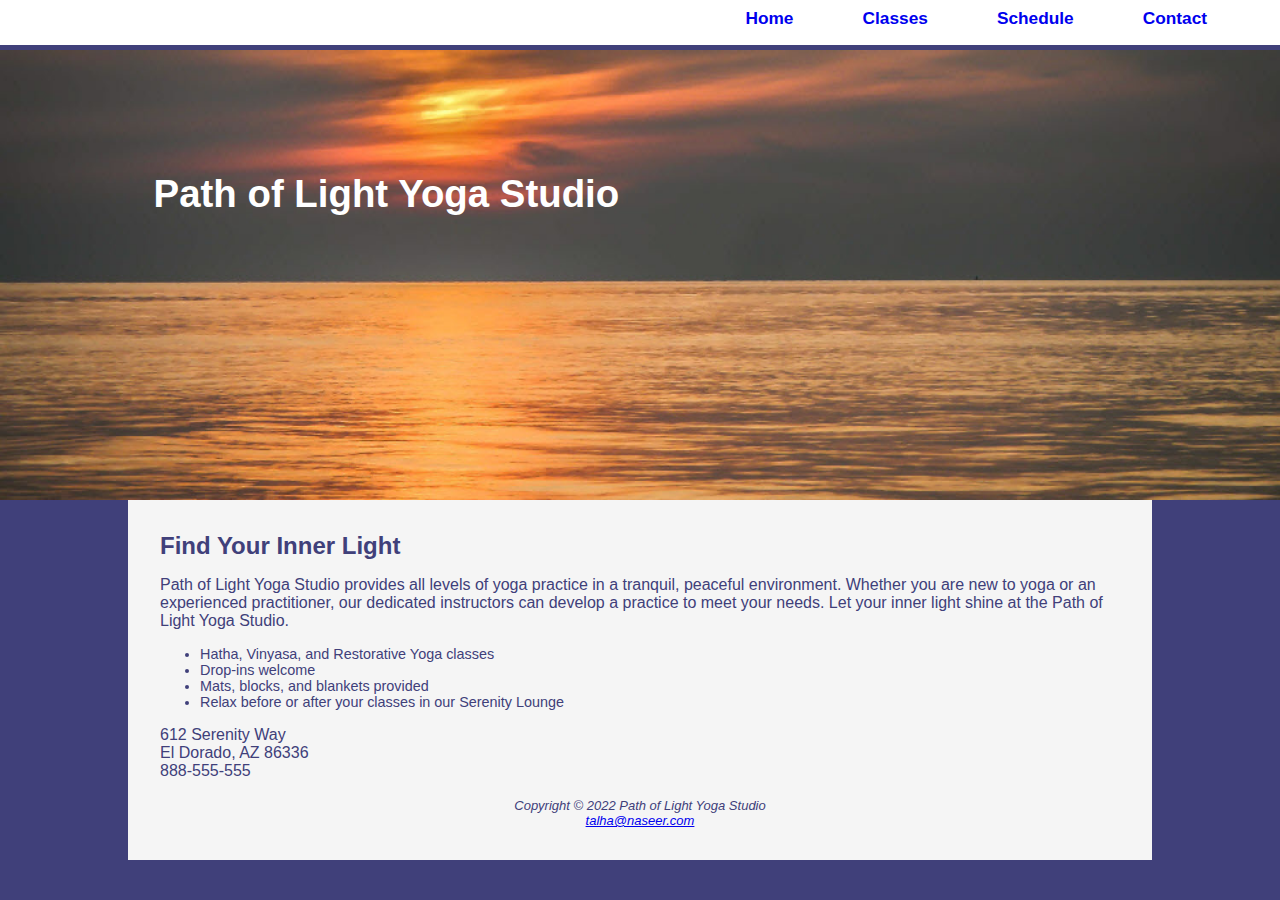
<file: index.html>
<!--Muhammad Talha Naseer, Monday, October 11 2021-->
<!DOCTYPE html>
	<html lang="en">
	<head>
		<title>Path of Light Yoga Studio</title>
		<meta charset="utf-8">
		<meta name="viewport" content="width=device-width, initial-scale=1.0"> 
		<link rel="stylesheet" href="yoga.css">
	</head>

	<body>
		
			<nav>
				<ul>
					<li><a href="index.html">Home</a></li>
					<li><a href="classes.html">Classes</a></li>
					<li><a href="schedule.html">Schedule</a></li>
					<li><a href="contact.html">Contact</a></li> 
				</ul>
			</nav>

			<header class="home">
				<h1>
					Path of Light Yoga Studio
				</h1>

			</header>
			
			<div id="wrapper">
				<main>

					<h2>Find Your Inner Light</h2>

					<p>
						Path of Light Yoga Studio provides all levels of yoga practice in a tranquil, peaceful environment. Whether you are new to yoga or an experienced practitioner, our dedicated instructors can develop a practice to meet your needs. Let your inner light shine at the Path of Light Yoga Studio.
					</p>

					<ul>
							<li>Hatha, Vinyasa, and Restorative Yoga classes</li>
							<li>Drop-ins welcome</li>
							<li>Mats, blocks, and blankets provided</li>
							<li>Relax before or after your classes in our Serenity Lounge</li>
					</ul>

					<div>
							612 Serenity Way<br>
							El Dorado, AZ 86336<br>
							888-555-555<br><br>
					</div>
				</main>

				<footer>
							Copyright &copy; 2022 Path of Light Yoga Studio<br><a href="mailto:talha@naseer.com">talha@naseer.com</a>
				</footer>
			</div>
	</body>
</html>
</file>
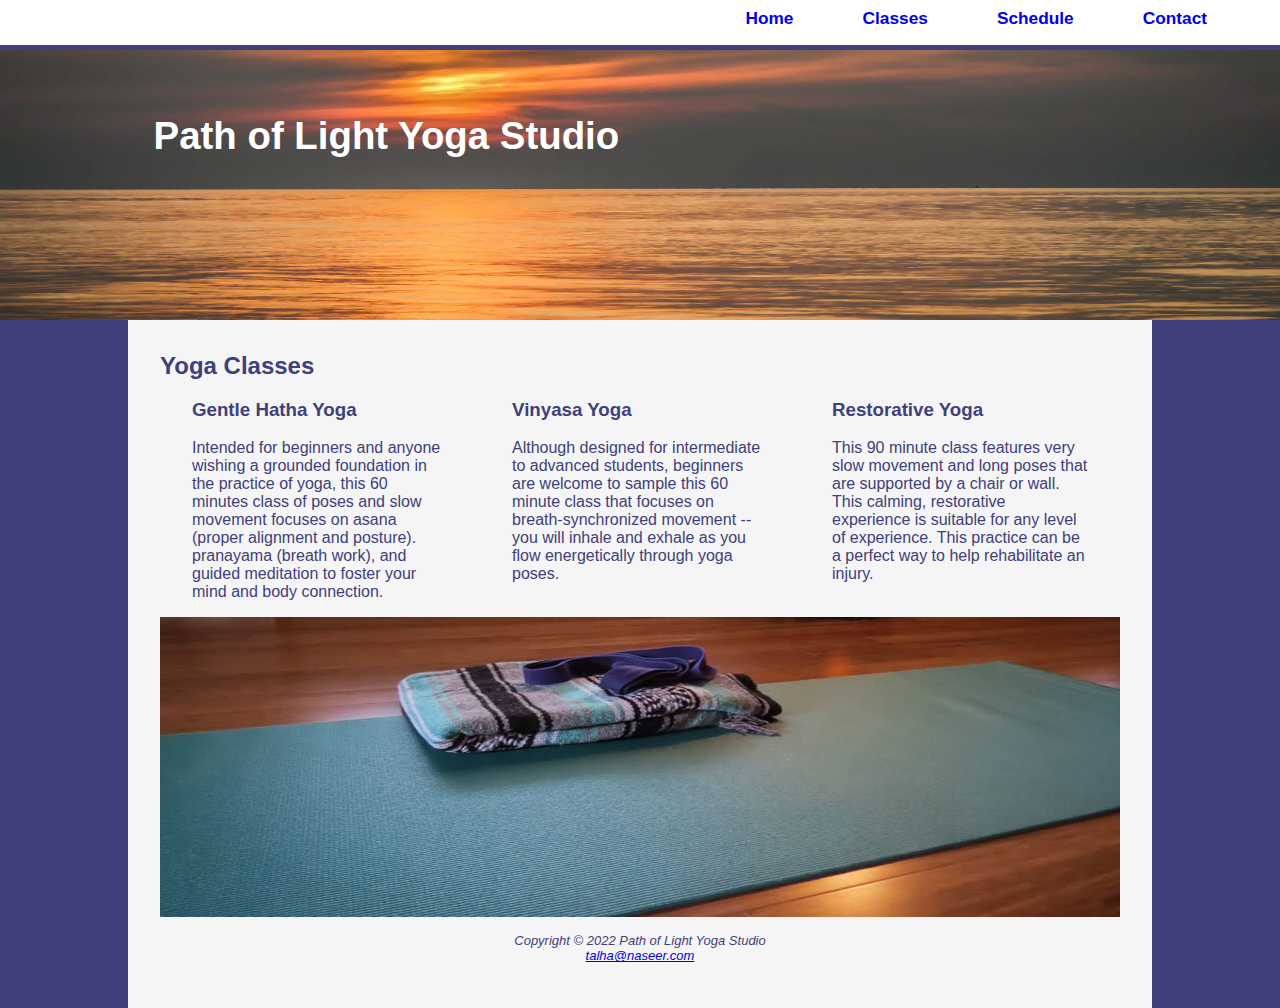
<file: classes.html>
<!--Muhammad Talha Naseer, Monday, October 11 2021-->
<!DOCTYPE html>
	<html lang="en">
		<head>
			<title>Path of Light Yoga Studio :: Classes</title>
			<meta charset="utf-8">
			<meta name="viewport" content="width=device-width, initial-scale=1.0"> 
			<link rel="stylesheet" href="yoga.css">
		</head>

		<body>
				<nav>
					<ul>
						<li><a href="index.html">Home</a></li>
						<li><a href="classes.html">Classes</a></li>
						<li><a href="schedule.html">Schedule</a></li>
						<li><a href="contact.html">Contact</a></li> 
					</ul>
				</nav>

				<header class="content">
					<h1>Path of Light Yoga Studio</h1>
				</header>

				<div id="wrapper">
					<main>


						<h2>Yoga Classes</h2>

						<div id="flow">
							<section>
								<h3>Gentle Hatha Yoga</h3>
								
								<p>
									Intended for beginners and anyone wishing a grounded foundation in the practice of yoga, this 60 minutes class of poses and slow movement focuses on asana (proper alignment and posture). pranayama (breath  work), and guided meditation to foster your mind and body connection. 
								</p>
							</section>
						

							<section>
								<h3>Vinyasa Yoga</h3>

								<p>
									Although designed for intermediate to advanced students, beginners are welcome to sample this 60 minute class that focuses on breath-synchronized movement -- you will inhale and exhale as you flow energetically through yoga poses.
								</p>
							</section>
						

							<section>
								<h3>Restorative Yoga</h3>

								<p>
									This 90 minute class features very slow movement and long poses that are supported by a chair or wall. This calming, restorative experience is suitable for any level of experience. This practice can be a perfect way to help rehabilitate an injury. 
								</p>
							</section>
						</div>

						<div id="mathero">
								
						</div>
					</main>

					<footer>
						<p>
							Copyright &copy; 2022 Path of Light Yoga Studio<br><a href="mailto:talha@naseer.com">talha@naseer.com</a>
						</p>
					</footer>
				</div>
		</body>
	</html>
</file>
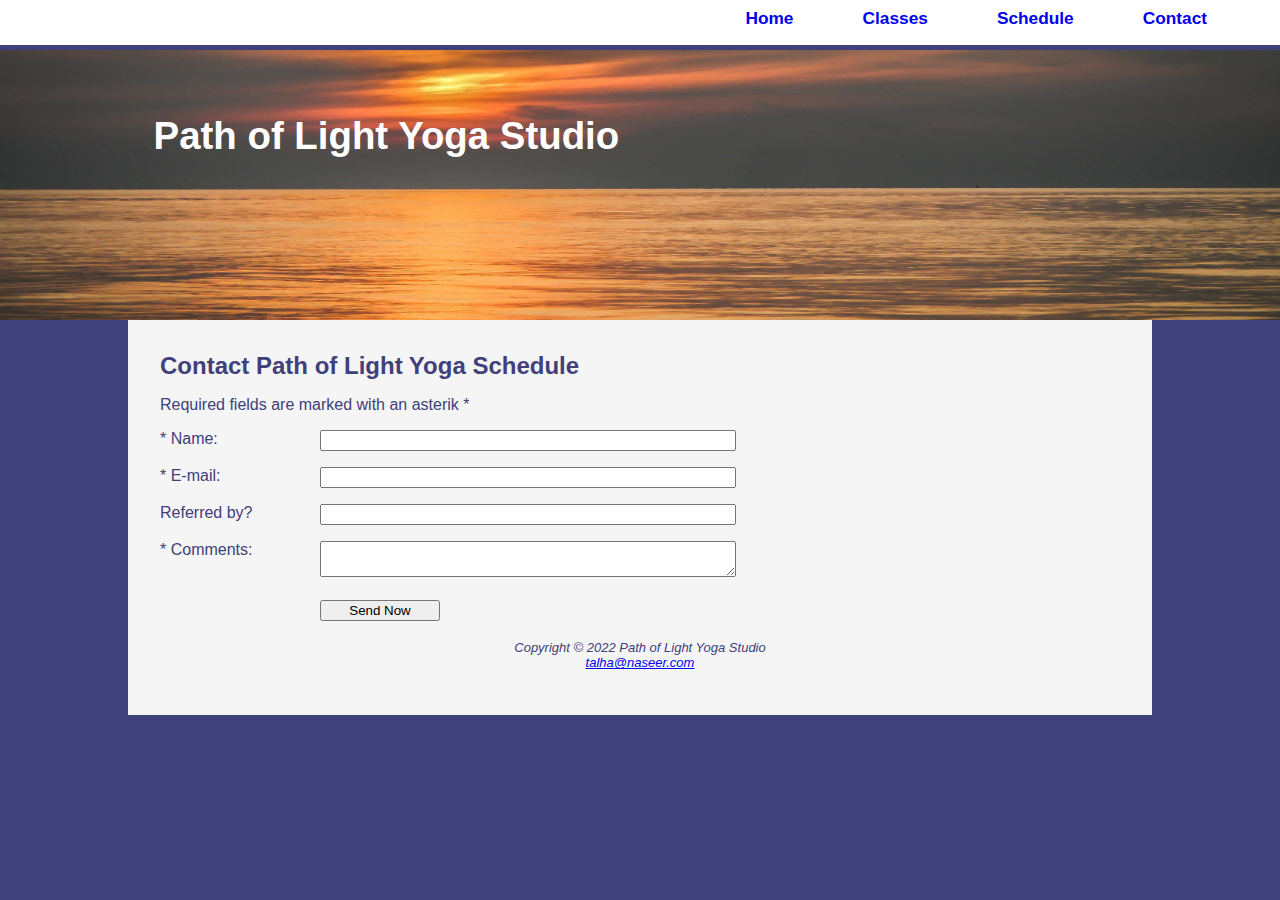
<file: contact.html>
<!--Muhammad Talha Naseer, Monday, October 11 2021-->
<!DOCTYPE html>
	<html lang="en">
		<head>
			<title>Path of Light Yoga Studio :: Contact</title>
			<meta charset="utf-8">
			<meta name="viewport" content="width=device-width, initial-scale=1.0"> 
			<link rel="stylesheet" href="yoga.css">
		</head>

		<body>
				<nav>
					<ul>
						<li><a href="index.html">Home</a></li>
						<li><a href="classes.html">Classes</a></li>
						<li><a href="schedule.html">Schedule</a></li>
						<li><a href="contact.html">Contact</a></li> 
					</ul>
				</nav>

				<header class="content">
					<h1>Path of Light Yoga Studio</h1>
				</header>

				<div id="wrapper">
					<main>

						<h2>Contact Path of Light Yoga Schedule</h2>

						<p>
							Required fields are marked with an asterik * 
						</p>

						<form method="post" action="https://webdevbasics.net/scripts/yoga.php">

							<label for="myName">* Name: </label>
							<input type="text" name="myName" id="myName" required>


							<label for="myEmail">* E-mail: </label>
							<input type="E-mail" name="myEmail" id="myEmail" required>


							<label for="myReferrence">Referred by?</label>
							<input type="text" name="myReferrence" id="myReferrence" list="myReferrences">
							<datalist id="myReferrences">
								<option>Google</option>
								<option>Bing</option>
								<option>Facebook</option>
								<option>Friend</option>
								<option>Radio Ad</option>
							</datalist>


							<label for="myComments">* Comments: </label>
							<textarea name="myComments" id="myComments" rows="2" cols="20"></textarea>
							
							
							<input type="submit" value="Send Now">

						</form>

					</main>

					<footer>
						<p>
							Copyright &copy; 2022 Path of Light Yoga Studio<br><a href="mailto:talha@naseer.com">talha@naseer.com</a>
						</p>
					</footer>
				</div>
		</body>
	</html>
</file>
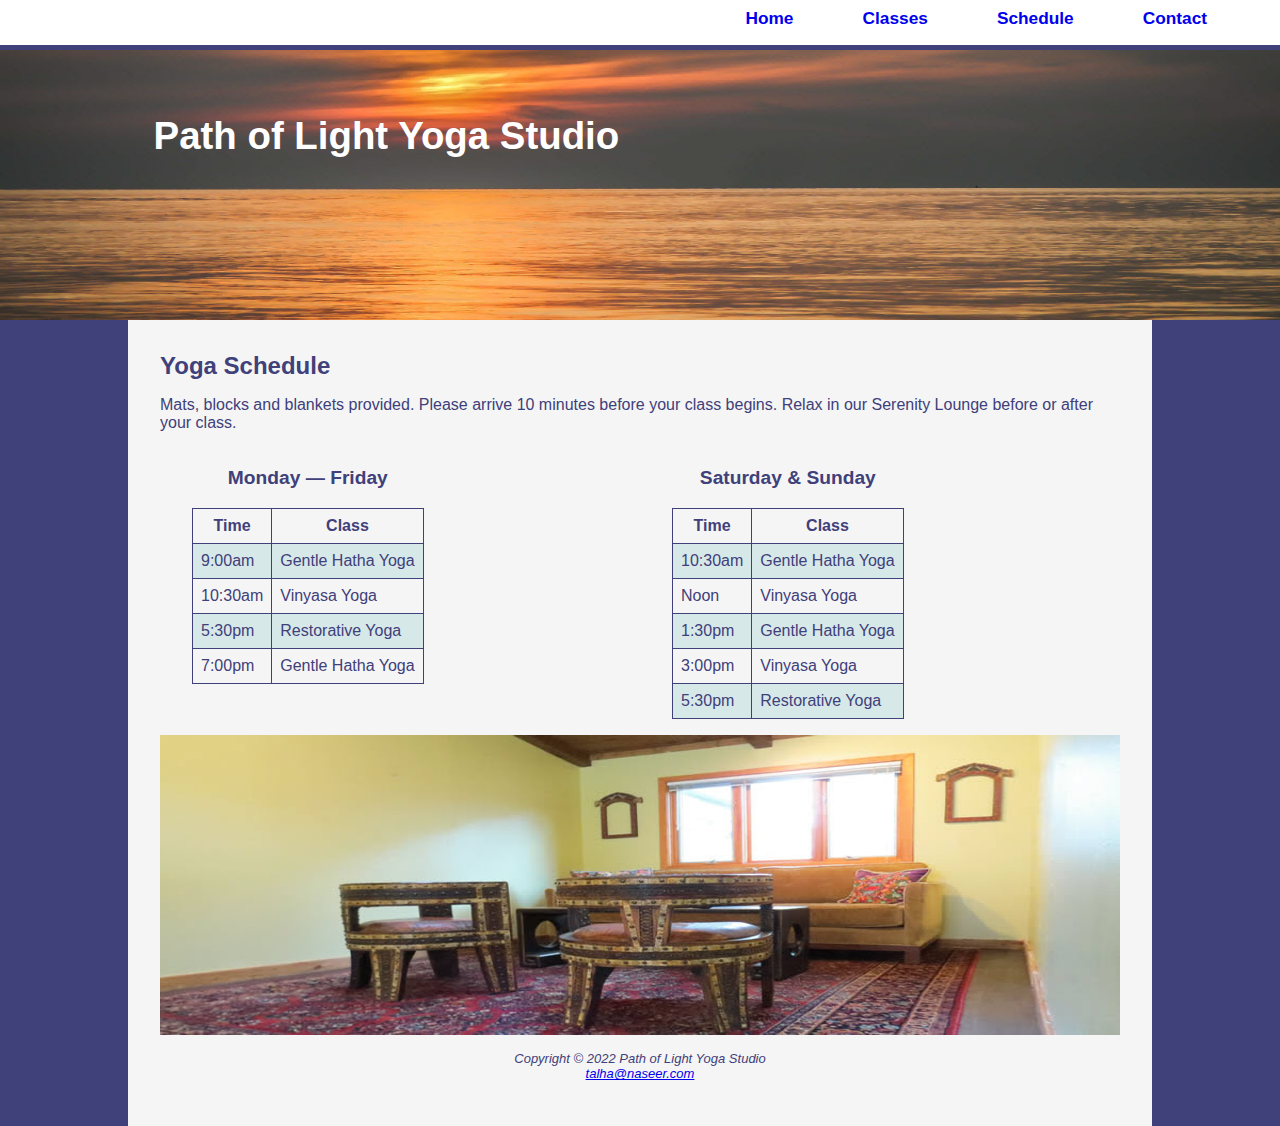
<file: schedule.html>
<!--Muhammad Talha Naseer, Monday, October 11 2021-->
<!DOCTYPE html>
	<html lang="en">
		<head>
			<title>Path of Light Yoga Studio :: Schedule</title>
			<meta charset="utf-8">
			<meta name="viewport" content="width=device-width, initial-scale=1.0"> 
			<link rel="stylesheet" href="yoga.css">
		</head>

		<body>
				<nav>
					<ul>
						<li><a href="index.html">Home</a></li>
						<li><a href="classes.html">Classes</a></li>
						<li><a href="schedule.html">Schedule</a></li>
						<li><a href="contact.html">Contact</a></li> 
					</ul>
				</nav>

				<header class="content">
					<h1>Path of Light Yoga Studio</h1>
				</header>

				<div id="wrapper">
					<main>

						<h2>Yoga Schedule</h2>

						<p>
							Mats, blocks and blankets provided. Please arrive 10 minutes before your class begins. Relax in our Serenity Lounge before or after your class. 
						</p>

						<div id="flow">

							<section>
								<table>
									<caption>
										Monday &mdash; Friday
									</caption>

									<tr>
										<th>Time</th>
										<th>Class</th>
									</tr>

									<tr class="altrow">
										<td>9:00am</td> 
										<td>Gentle Hatha Yoga</td>
									</tr>

									<tr>
										<td>10:30am</td>
										<td>Vinyasa Yoga</td>
									</tr>

									<tr class="altrow">
										<td>5:30pm</td>
										<td>Restorative Yoga</td>
									</tr>

									<tr>
										<td>7:00pm</td>
										<td>Gentle Hatha Yoga</td>
									</tr>
								</table>
							</section>

							<section>
								
								<table>
									<caption>
										Saturday &amp; Sunday
									</caption>

									<tr>
										<th>Time</th>
										<th>Class</th>
									</tr>

									<tr class="altrow">
										<td>10:30am</td>
										<td>Gentle Hatha Yoga</td>
									</tr>

									<tr>
										<td>Noon</td>
										<td>Vinyasa Yoga</td>
									</tr>

									<tr class="altrow">
										<td>1:30pm</td>
										<td>Gentle Hatha Yoga</td>
									</tr>

									<tr>
										<td>3:00pm</td>
										<td>Vinyasa Yoga</td>
									</tr>

									<tr class="altrow">
										<td>5:30pm</td>
										<td>Restorative Yoga</td>
									</tr>
								</table>
							</section>

						</div>

						<div id="loungehero">
							
						</div>
						
					</main>

					<footer>
						<p>
							Copyright &copy; 2022 Path of Light Yoga Studio<br><a href="mailto:talha@naseer.com">talha@naseer.com</a>
						</p>
					</footer>
				</div>
		</body>
	</html>
</file>
<file: yoga.css>
/*Muhammad Talha Naseer, Monday, October 11 2021*/
body
		{
				background-color: #40407A;
				color: #40407A;
				font-family: Verdana, Arial, sans-serif;
				margin: 0;
		}

*
		{
				box-sizing: border-box;
		}

#wrapper
		{
				background-color: #F5F5F5;
				padding: 2em;
		}

header
		{
				background-color: #40407A;
				color: #FFFFFF;
				background-image: url(sunrise.jpg);
				background-size: 100% 100%;
				margin-top: 50px;
				font-size: 90%;
				min-height: 200px;
		}

header: link 
		{
				color: #FFFFFF;
		}

header: visited
		{
				color: #FFFFFF;
		}

header: hover
		{
				color: #EDF5F5;
		}

table
		{
				border: 1px solid #40407A;
				margin-bottom: 1em;
				border-collapse: collapse;
		}

td
		{
				padding: 0.5em;
				border: 1px solid #40407A;	
		}

th
		{
				padding: 0.5em;
				border: 1px solid #40407A;
		}

.altrow
		{
				background-color: #D7E8E9;
		}

caption
		{
				margin: 1em;
				font-weight: bold;
				font-size: 120%
		}

.home
		{
				height: 20vh;
				padding-top: 2em;
				padding-left: 10%;
	 	}

.content
		{
				height: 20vh;
				padding-top: 2em;
				padding-left: 10%;
		}

nav
		{
				font-weight: bold;
				text-align: right;
				background-color: #FFFFFF;
				margin: 0;
				padding-top: 0.5em;
				padding-bottom: 1em;
				padding-right: 0;
				position: fixed;
				top: 0;
				z-index: 9999;
				width: 100%;
				height: auto;
		}

#mathero
		{
				display: none;
				height: 300px;
				background-image: url(yogamat.jpg);
				background-size: 100% 100%;
				background-repeat: no-repeat;
		}

nav ul
		{
				list-style-type: none;
				margin: 0;
				padding-right: 2em;
				padding-left: 2em;
				font-size: 1.2em;
		}
nav li
		{
				display: inline;
				padding-left: 2em;
				padding-right: 2em;

		}

#loungehero
		{
				height: 300px;
				background-image: url(yogalounge.jpg);
				background-size: 100% 100%;
				background-repeat: no-repeat;
				display: none;
		}

h2
		{
				margin: 0;
		}

#flow
		{
				display: block;
		}

nav a 
		{
				text-decoration: none;
		}

nav a: link 	
		{
				color: #3F2860;
		}

nav a: visited 
		{
				color: #497777;
		}

nav a: hover 
		{
				color: #000066;
		}

footer
		{
				font-size: small;
				font-style: italic;
				text-align: center;
				float: none;
		}

section
		{
				padding-left: 0.5em;
				padding-right: 0.5em;
		}

li
		{
				font-size: 90%;
		}

dd
		{
				font-size: 90%;
		}
form
		{
				display: flex;
				flex-direction: column;
				flex-wrap: nowrap;
		}

input [type="submit"]
		{
				margin-bottom: 0.5em;
		}

datalist
		{
				margin-bottom: 0.5em;
		}

textarea
		{
				margin-bottom: 0.5em;
		}



@media (min-width: 600px) 
		{

				nav ul 
						{
								justify-content: flex-end;
								display: flex;
								flex-wrap: nowrap;
						}


				#mathero
						{
								display: block;
								margin-bottom: 1em;
						}

				#loungehero
						{
								display: block;
								margin-bottom: 1em;
						}

				#flow
						{
								display: flex;
								flex-direction: row;
								flex-wrap: wrap;
						}
				section
						{
								padding-right: 2em;
								padding-left: 2em;
								flex: 1;
						}

				form
						{
								width: 60%;
								max-width: 40em;
								display: grid;
								grid-gap:  1em;
								grid-template-columns: 9em 1fr;
						}

				input[type="submit"] 
						{
								grid-column: 2 / 3;
								width: 9em;
								margin-bottom: 0.5em;				}
						}

@media (min-width: 1024px)
		{
				header
						{
								font-size: 120%;
						}
				.home
						{
								height: 50vh;
								padding-top: 5em;
								padding-left: 8em;
						}
				.content
						{
								height: 30vh;
								padding-top: 2em;
								padding-left: 8em;
						}
				#wrapper
						{
								margin: auto;
								width: 80%;
						}
		}
</file>
